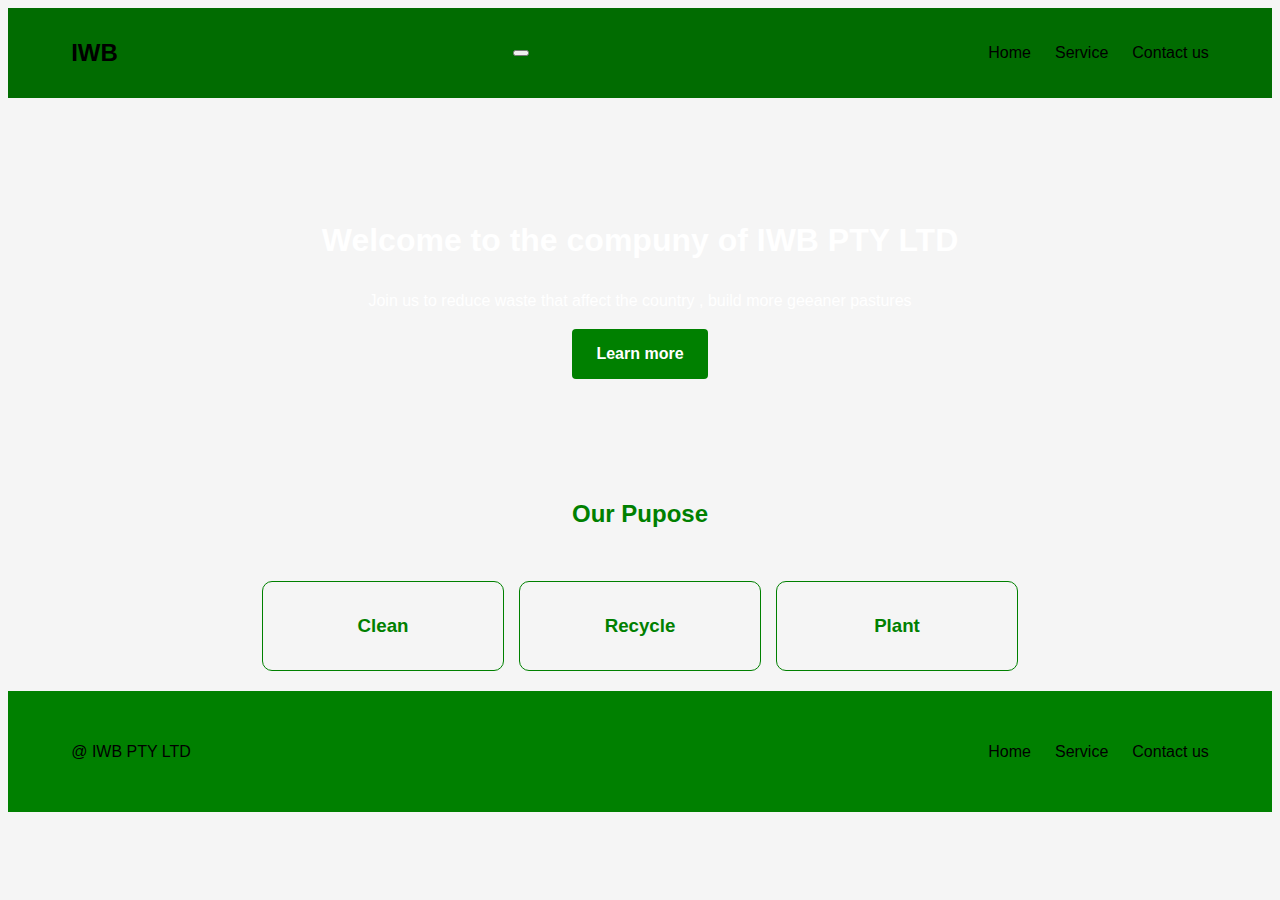
<file: index.html>
<!DOCTYPE html>
<html>
<head>
    <link rel="stylesheet" type="text/css" href="style.css"
    <meta charset="UTF-8">
    <meta name="viewport" content="width=device-width, initial-scale=1.0">
    <title>IWB-page</title>
</head>
<body>
    <header>
        <div class="container header-container">
            <div class="logo">IWB</div>
            <button>
                <span></span>
                <span></span>
                <span></span>
            </button>
            <nav>
                <ul class="header-nav">
                    <li><a href="index.html">Home</a></li>
                    <li><a href="servi.html">Service</a></li>
                    <li><a href="contacts.html">Contact us</a></li>
                </ul>
            </nav>
        </div>
    </header>
    <main>
        <section class="hero">
            <div class="container">
                <h1>Welcome to the compuny of IWB PTY LTD</h1>
                <P1>Join us to reduce waste that affect the country , build more geeaner pastures</P1>
                <p></p><a href="about.html" class="btn">Learn more</a>
            </div>
        </section>
        <section>
            <div>
                <h2 class="section-title">Our Pupose</h2>
                <div class="content">
                <div class="item">
                   <h3>Clean</h3>
                   <P></P>
                </div>
                <div  class="item">
                    <h3>Recycle</h3>
                 </div>
                <div class="item">
                    <h3>Plant</h3>
                    
                </div>
            </div>
            </div>
        </section>
    </main>
    <footer>
        <div class="container footer-container">
            <div>@ IWB PTY LTD</div>
            <nav>
                <ul class="footer-nav">
                    <li><a href="index.html">Home</a></li>
                    <li><a href="service.html">Service</a></li>
                    <li><a href="contacts.html">Contact us</a></li>

                </ul>
            </nav>            
        </div>

    </footer>
    <script></script>
    
</body>

</html>
</file>
<file: style.css>
body{
    font-family: 'Segoe UI', Tahoma, Geneva, Verdana, sans-serif;
    background-color: #f5f5f5;
    color: #000;
    line-height: 1.6;
}

a{
    text-decoration: none;
    color: inherit;
}

li{
    list-style: none;
}

.container{
    width: 90%;
    max-width: 1200px;
    margin: 0 auto;
    padding: 15px auto;
}

header{
    background-color: rgb(1, 108, 1);
    padding: 1rem 0;
    box-shadow: #000;
    position: sticky;
    top: 0;
    z-index: 100;
}

.header-container{
    display: flex;
    justify-content: space-between;
    align-items: center;
}
.logo{
    font-size: 1.5rem;
    font-weight: 700;
}

footer {
    background-color: green;
    color: #000;
    padding: 2rem 0;
    text-align: center;
}

.footer-container {
    display: flex;
    justify-content: space-between;
    align-items: center;
}

.footer-nav {
    display: flex;
}

.footer-nav li {
    margin-left: 1.5rem;
}

.footer-nav a:hover {
    color: orange;
    text-decoration: underline;
}

.header-nav{
    display: flex;

}
.header-nav li{
    margin-left: 1.5rem;
}

.hero{
    background: url('https://th.bing.com/th/id/R.aaa70f3865c34dace4a67d5ed6ccdc62?rik=Zf3yaxYk7b4ywA&riu=http%3a%2f%2fwww.reportingtheworld.org%2fwp-content%2fuploads%2f2022%2f06%2fWhat-Is-Waste-Managementa.jpg&ehk=Z1uDi%2fHsX1yequC8eHieiD4vZSdbv99Upc86BOI%2f2lU%3d&risl=&pid=ImgRaw&r=0') ;
    background-size: cover;
    background-position: center;
    padding: 6rem 0;
    text-align: center;
    color: #fff;
}

.btn {
    display: inline-block;
    background-color:green;
    color:#fff;
    padding: 12px 24px;
    border-radius: 4px;
    font-weight: 600;
    transition: all 0.3s ease;
    border: none;
    cursor: pointer;
}
 
.section-title {
    text-align: center;
    margin-bottom: 3rem;
    color: green;
}

.content {
    display: flex;
    flex-wrap: wrap;
    justify-content: center;
    gap: 15px;
    margin-bottom: 20px;
  }
  
  .item {
    padding: 10px;
    border-radius: 10px;
    width: 220px;
    text-align: center;
    border: 1px solid green;
    box-shadow: #000;
  }
  h3{
    color: green;
  }

  .header-nav a:hover{
    text-decoration: underline;
    color: orange;

  }
</file>
